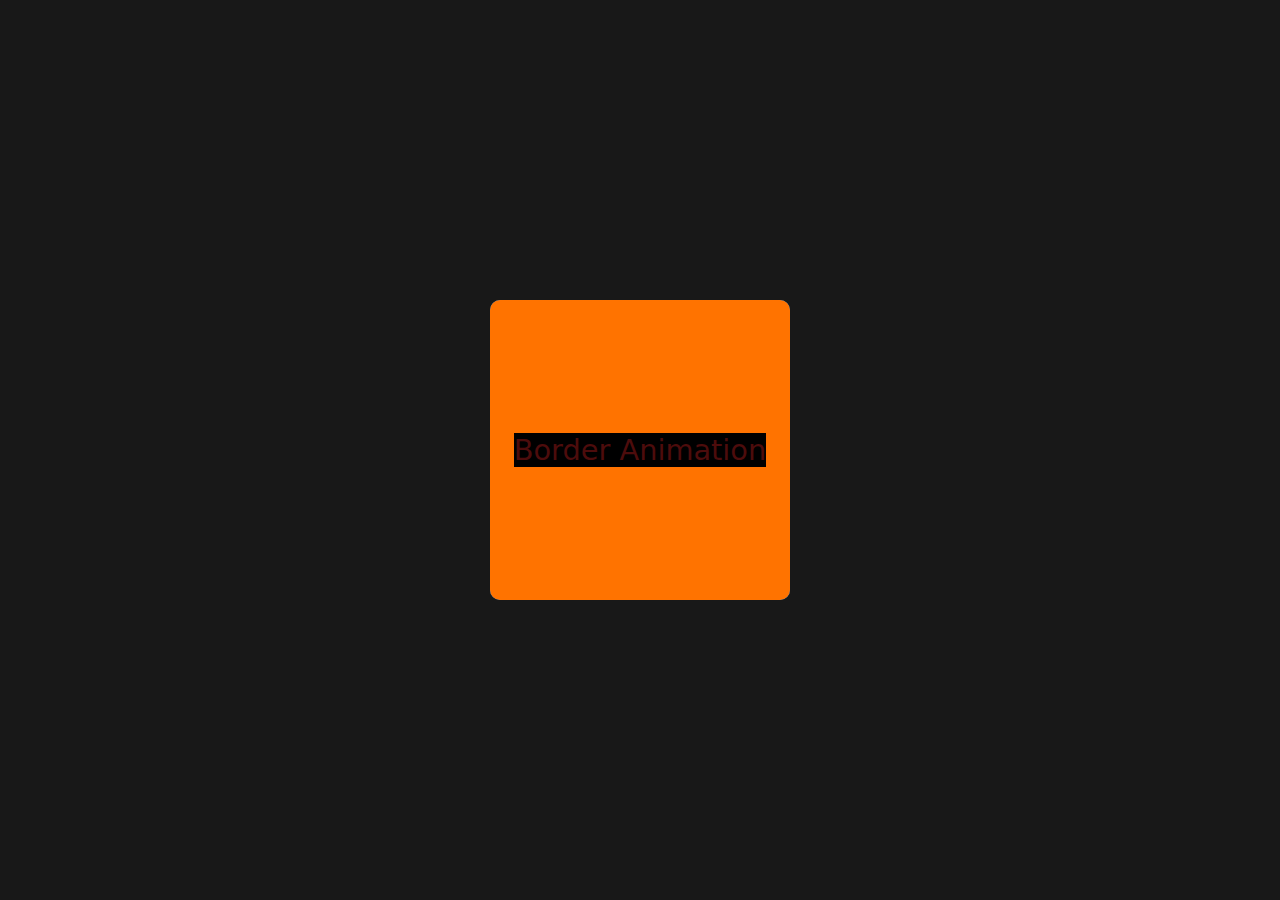
<file: box.html>
<body>
    <div class="box"></div>
</body>

<style>
    *,
    *::before,
    *::after {
        margin: 0;
        padding: 0;
        box-sizing: border-box;
    }

    body {
        font-family: system-ui, -apple-system, BlinkMacSystemFont, 'Segoe UI', Roboto, Oxygen, Ubuntu, Cantarell, 'Open Sans', 'Helvetica Neue', sans-serif;
        background-color: #181818;
        height: 100vh;
        display: flex;
        justify-content: center;
        align-items: center;
    }
    .box{
        width: 300px;
        height: 300px;
        background-color:  #08f;
        border-radius: 10px;
        overflow: hidden;
        position: relative;
        display: flex;
        justify-content: center;
        align-items: center;
    }
    .box::before{
        content: " ";
        position: absolute;
        width: 100%;
        height: 100%;
        background-color: rgb(255, 115, 0);
        animation: rotate 2.5s linear infinite;
    }
    .box::after{
        content: "Border Animation";
        color: rgb(77, 12, 12);
        font-size: 1.8rem;
        position: absolute;
        /* width: calc(100% - 10px);
        height: calc(100% - 10px); */
        background-color: rgb(0, 0, 0);
        display: flex;
        justify-content: center;
        align-items: center;
    }
    @keyframes rotate{
        to{
            transform: rotate(1turn);
        }
    }
</style>
</file>
